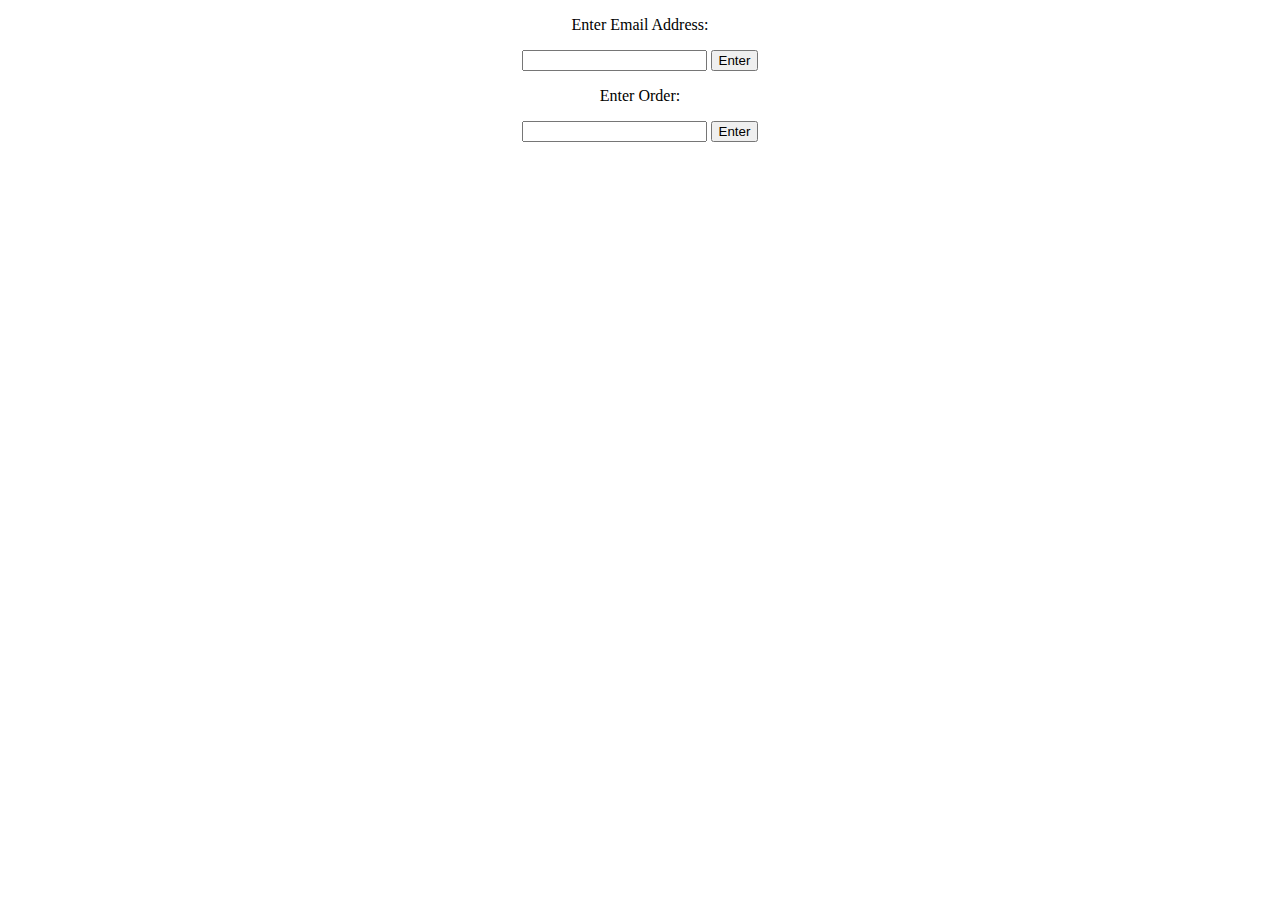
<file: coffee-orders/index.html>
<!DOCTYPE html>


<head>
    <meta charset="utf-8">
    <meta http-equiv="X-UA-Compatible" content="IE=edge">
    <title></title>
    <meta name="description" content="">
    <meta name="viewport" content="width=device-width, initial-scale=1">
    <link rel="stylesheet" href="styles.css">
</head>

<body>

    <header>
        <p>Enter Email Address:</p>
        <input type="text">
        <button type="button">Enter</button>
        <p>Enter Order:</p>
        <input type="text">
        <button type="button">Enter</button>
    </header>


    <script src="coffee.js" async defer></script>
</body>

</html>
</file>
<file: coffee-orders/styles.css>
header {
    text-align: center;
}
</file>
